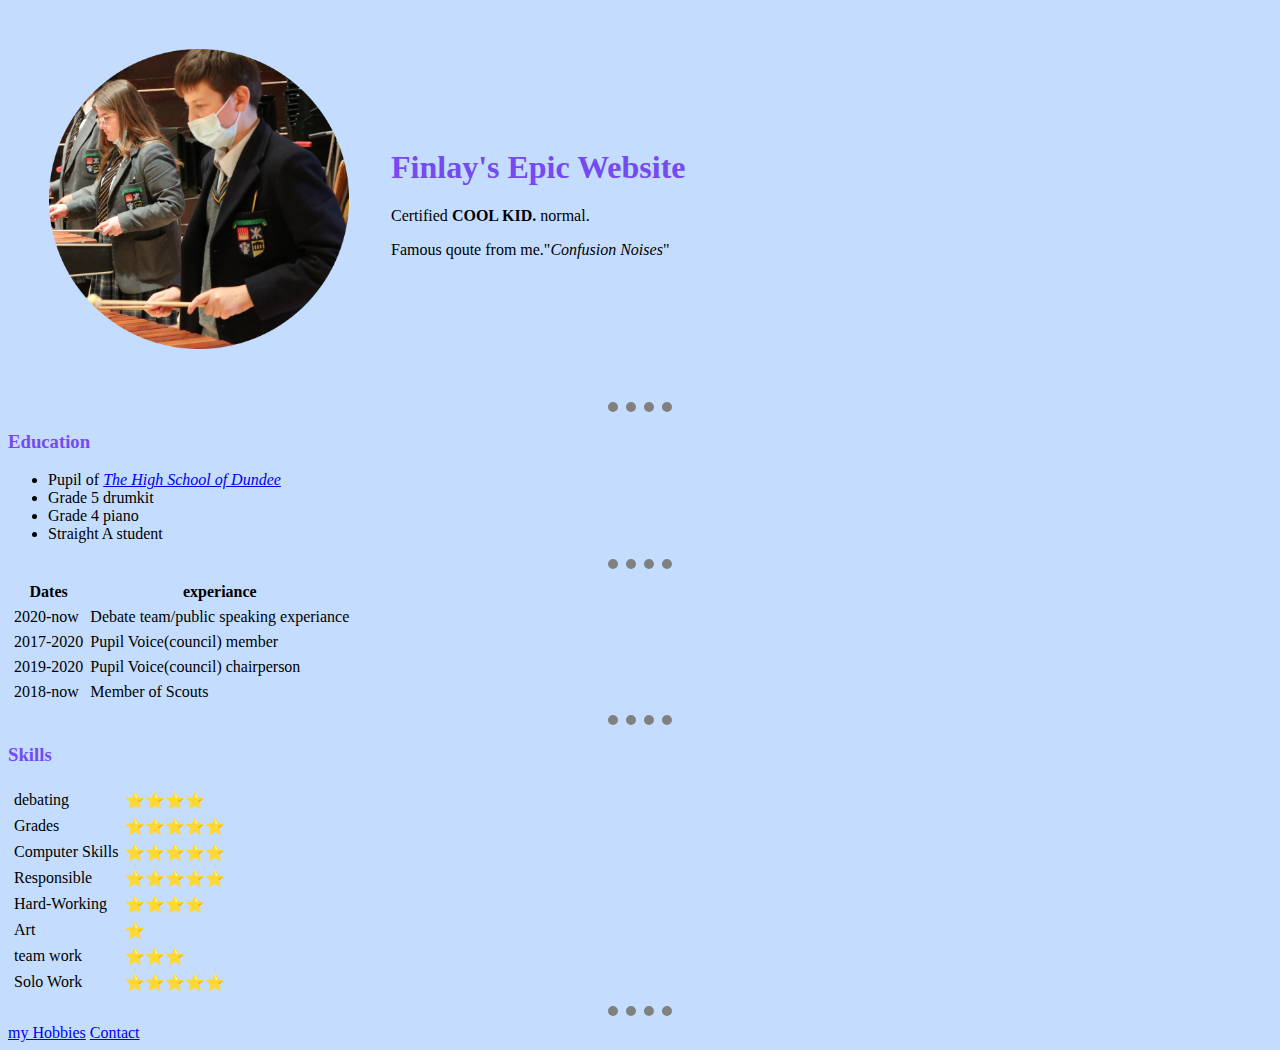
<file: index.html>
<!DOCTYPE html>
<html lang="en" dir="ltr">

<head>
  <meta charset="utf-8">
  <title>Finlay's cool site</title>
  <link rel="stylesheet" href="CSS/styles.css">
</head>


<body>
  <table cellspacing="40">
    <tr>
      <td><img src="finlayThomasXylophone.png" alt="Finlay Thomas xylophone" height="300" width="300"></td>
      <td>
        <h1>Finlay's Epic Website</h1>
        <p>Certified <strong>COOL KID.</strong> normal.</p>
        <p>Famous qoute from me."<em>Confusion Noises</em>"</p>
      </td>
    </tr>
  </table>
  <hr>
  <h3>Education</h3>
  <ul>
    <li>Pupil of <em><a href="https://www.highschoolofdundee.org.uk/">The High School of Dundee</a></em></li>
    <li>Grade 5 drumkit</li>
    <li>Grade 4 piano</li>
    <li>Straight A student</li>
  </ul>
  <hr>
  <table cellspacing="5">
    <thead>
      <tr>
        <th>Dates</th>
        <th>experiance</th>
      </tr>
    </thead>
    <tbody>
      <tr>
        <td>2020-now</td>
        <td>Debate team/public speaking experiance</td>
      </tr>
      <tr>
        <td>2017-2020</td>
        <td>Pupil Voice(council) member</td>
      </tr>
      <tr>
        <td>2019-2020</td>
        <td>Pupil Voice(council) chairperson</td>
      </tr>
      <tr>
        <td>2018-now</td>
        <td>Member of Scouts</td>
      </tr>
    </tbody>
  </table>
  <hr>
  <h3>Skills</h3>
  <table cellspacing="5">
    <tr>
      <td>debating</td>
      <td>⭐⭐⭐⭐</td>
    </tr>
    <tr>
      <td>Grades</td>
      <td>⭐⭐⭐⭐⭐</td>
    </tr>
    <tr>
      <td>Computer Skills</td>
      <td>⭐⭐⭐⭐⭐</td>
    </tr>
    <tr>
      <td>Responsible</td>
      <td>⭐⭐⭐⭐⭐</td>
    <tr>
      <td>Hard-Working</td>
      <td>⭐⭐⭐⭐</td>
    </tr>
    <tr>
      <td>Art</td>
      <td>⭐</td>
    </tr>
    <tr>
      <td>team work</td>
      <td>⭐⭐⭐</td>
    </tr>
    <tr>
      <td>Solo Work</td>
      <td>⭐⭐⭐⭐⭐</td>
    </tr>
  </table>
  <hr>
  <a href="hobbies.html">my Hobbies</a>
  <a href="Contact.html">Contact</a>
</body>

</html>
</file>
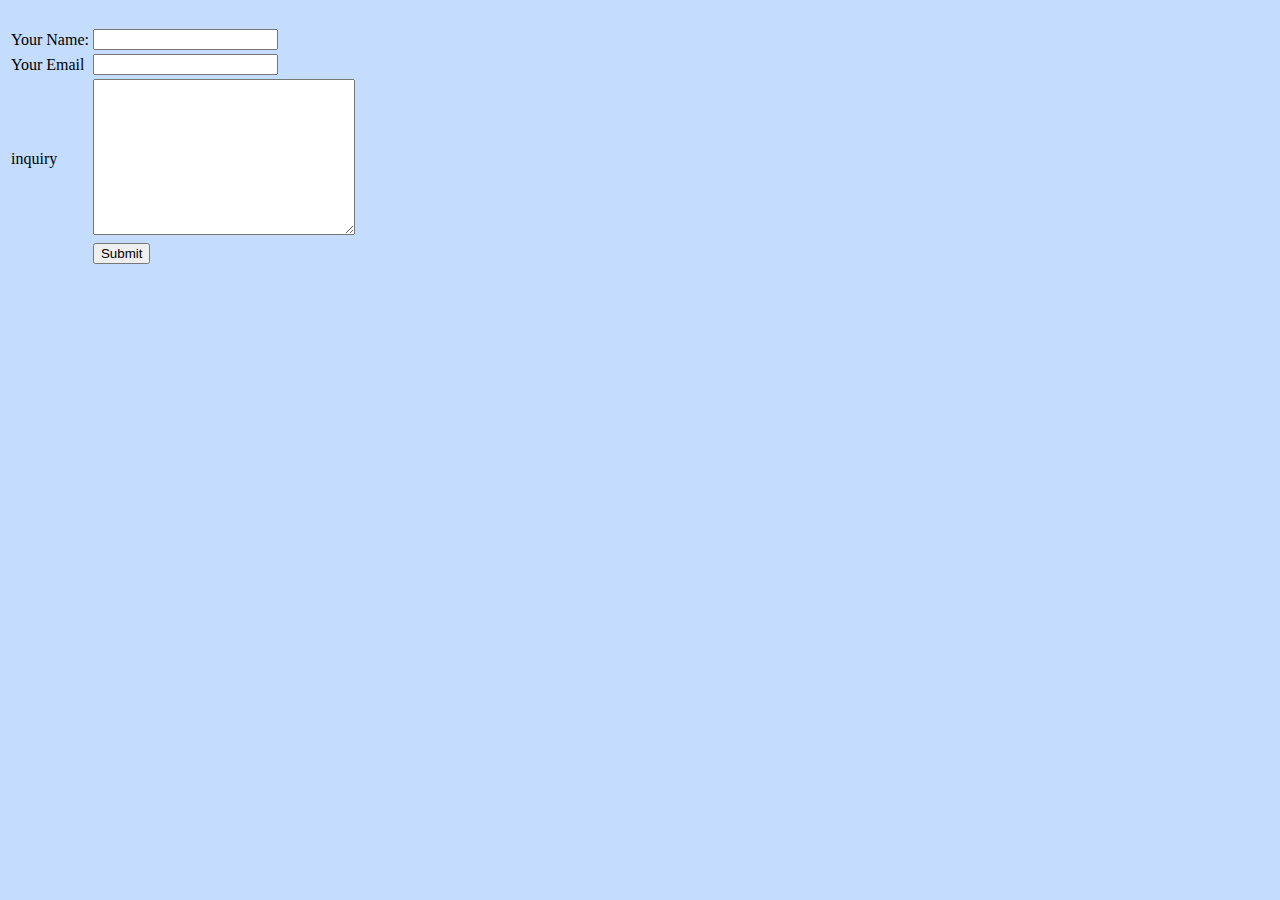
<file: Contact.html>
<!DOCTYPE html>
<html lang="en" dir="ltr">

<head>
  <meta charset="utf-8">
  <title>Contact</title>
</head>
<link rel="stylesheet" href="CSS/styles.css">

<body>
  <table>
    <form action="mailto:f1nto@outlook.com" method="post" enctype="text/plain">
      <tr>
        <td><label>Your Name:</label></td>
        <td> <input type="text" name="yourName" value=""> </td>
      </tr>
      <tr>
        <td><label>Your Email</label></td>
        <td><input type="email" name="yourEmail" value=""></td>
      </tr>
      <tr>
        <td><label>inquiry</label></td>
        <td><textarea name="yourInquiry" rows="10" cols="30"></textarea></td>
      </tr>
      <tr>
        <td></td>
        <td><input type="submit" name=""></td>
      </tr>
      <br>
    </form>
  </table>
</body>

</html>
</file>
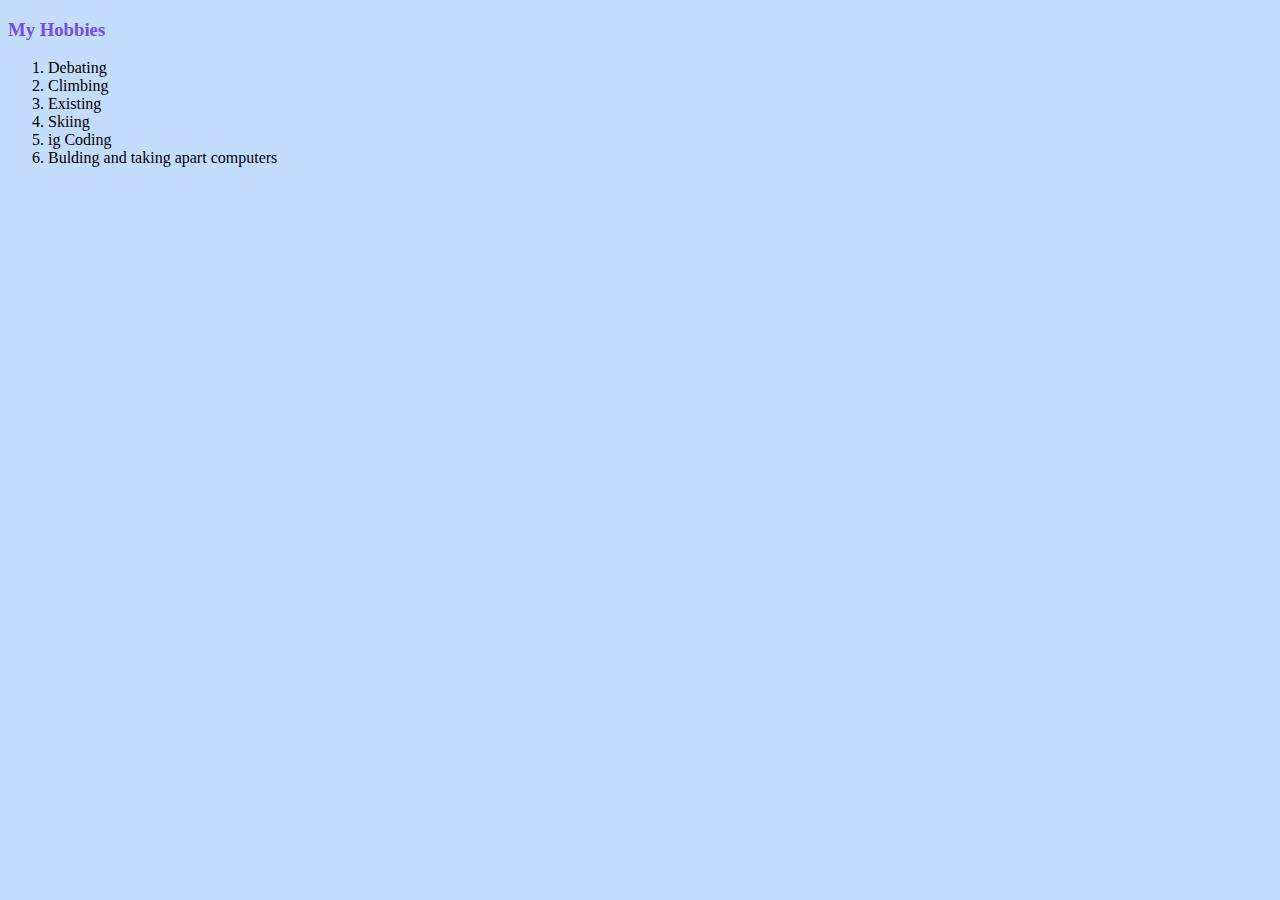
<file: hobbies.html>
<!DOCTYPE html>
<html lang="en" dir="ltr">

<head>
  <meta charset="utf-8">
  <title>My Hobbies</title>
</head>
<link rel="stylesheet" href="CSS/styles.css">

<body>
  <h3>My Hobbies</h3>
  <ol>
    <li>Debating</li>
    <li>Climbing</li>
    <li>Existing</li>
    <li>Skiing</li>
    <li>ig Coding</li>
    <li>Bulding and taking apart computers</li>
  </ol>
</body>

</html>
</file>
<file: CSS/styles.css>
body {
    background-color: #C4DDFF;
  }

  hr {
    background-color: ;
    border-style: dotted none none;
    border-color: grey;
    border-width: 10px;
    width: 5%;
  }

  h3 {
    color: #764AF1;
  }

  h1 {
    color: #764AF1;
  }
</file>
